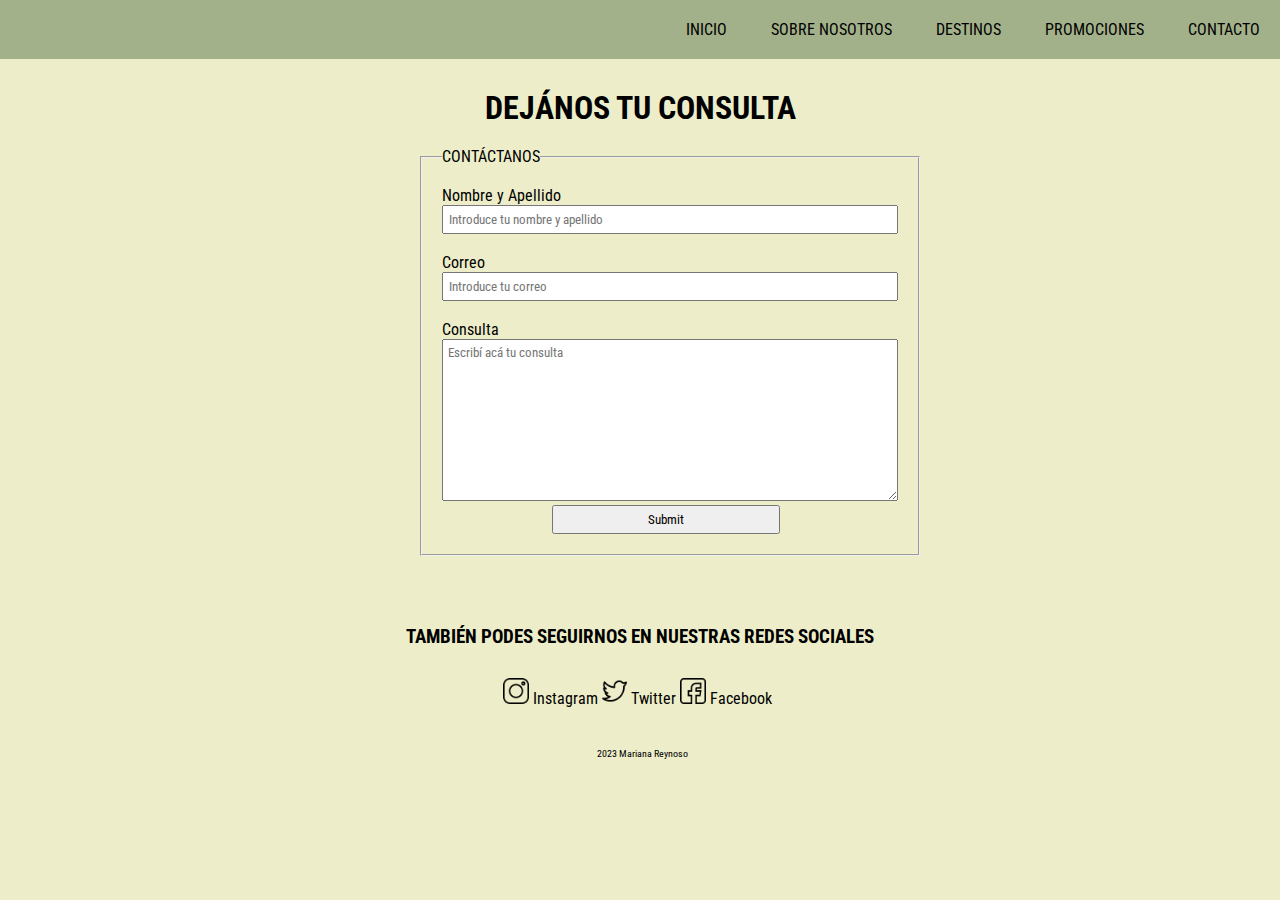
<file: pages/contacto.html>
<!DOCTYPE html>
<html lang="en">
<head>
    <meta charset="UTF-8">
    <meta name="viewport" content="width=device-width, initial-scale=1.0">
    <link rel="preconnect" href="https://fonts.googleapis.com">
    <link rel="preconnect" href="https://fonts.gstatic.com" crossorigin>
    <link href="https://fonts.googleapis.com/css2?family=Roboto+Condensed:wght@300&display=swap" rel="stylesheet">
    <link href="https://cdn.jsdelivr.net/npm/bootstrap@5.3.0/dist/css/bootstrap.min.css" rel="stylesheet" integrity="sha384-9ndCyUaIbzAi2FUVXJi0CjmCapSmO7SnpJef0486qhLnuZ2cdeRhO02iuK6FUUVM" crossorigin="anonymous">
    <link rel="stylesheet" href="../css/style.css">
    <title>Cottage Turismo</title>
</head>
<body>
    <header>
        <nav class="menu">
            <ul class="nav-underline">
                <li class="nav-item">
                  <a class="nav-link" aria-current="page" href="../index.html">INICIO</a>
                </li>
                <li class="nav-item">
                  <a class="nav-link" href="./sobrenosotros.html">SOBRE NOSOTROS</a>
                </li>
                <li class="nav-item">
                  <a class="nav-link" href="./destinos.html">DESTINOS</a>
                </li>
                <li class="nav-item">
                  <a class="nav-link" href="./promociones.html">PROMOCIONES</a>
                </li>
                <li class="nav-item">
                    <a class="nav-link active" href="./contacto.html">CONTACTO</a>
                </li>
            </ul>
        </nav>
    </header>

    <main>
        <h1>DEJÁNOS TU CONSULTA</h1>
    
        <form action="" class="">
            <fieldset>
                <legend>CONTÁCTANOS</legend>
            
                <div>
                    <label for="name">Nombre y Apellido</label>
                    <input type="text" placeholder="Introduce tu nombre y apellido">
                </div>
                <br>
            
                <div>
                    <label for="email">Correo</label>
                    <input type="email" placeholder="Introduce tu correo">
                </div>
                <br>

                <div>
                    <label for="message">Consulta</label>
                    <textarea name="" id="" cols="60" rows="10" placeholder="Escribí acá tu consulta"></textarea>
                </div>
           
                <div>
                    <input class="boton" type="submit">
                </div>            
            </fieldset>
        </form>

        <h3>TAMBIÉN PODES SEGUIRNOS EN NUESTRAS REDES SOCIALES</h3>

        <div class="contacto">
            <a href="https://www.instagram.com/">
                <img class= "iconos" src="../assets/iconos/instagram.png" alt="">
                Instagram
            </a>
            <a href="https://twitter.com/?lang=es">
                <img class="iconos" src="../assets/iconos/twitter.png" alt="">
                Twitter
            </a>
            <a href="https://www.facebook.com">
                <img class="iconos" src="../assets/iconos/facebook.png" alt="">
                Facebook
            </a>
        </div>      
    </main>

    <footer>
        2023 Mariana Reynoso
    </footer>

    <script src="https://cdn.jsdelivr.net/npm/bootstrap@5.3.0/dist/js/bootstrap.bundle.min.js" integrity="sha384-geWF76RCwLtnZ8qwWowPQNguL3RmwHVBC9FhGdlKrxdiJJigb/j/68SIy3Te4Bkz" crossorigin="anonymous"></script>
</body>
</html>
</file>
<file: css/style.css>
/*RESET*/
*{
    margin: 0;
    padding: 0;
    box-sizing: border-box;
    font-family: 'Roboto Condensed', sans-serif;
}

/*GENERAL*/
body{
    width: 98,5vw;
    height: 98vh;
    margin: 0;
    padding: 0;
    background-color: #edeec9;
    align-items: center;
}

.menu{
    background-color: #A3B18A;
    margin-top: 0;
    position: static;
    top: 10px;
}

.menu ul {
    text-align: right;
}

.menu ul li{
    margin: 10px;
    padding: 10px;
    display: inline-block;
}

a{
    text-decoration: none;
    color: black;
}

a:hover{
    font-weight: bold;
    border-color: #edeec9
}

main h1{
    margin-top: 30px;
    text-align: center;
}

footer{
    margin-top: 80px;
    margin-bottom: 5px;
    margin-left: 5px;
    text-align: center;
    font-size: 10px;
}

/*INDEX*/
.slide{
    transition: 2s;
}
.carousel-item{
    width: 1200px;
    height: 300px;
    margin-top: 10px; 
    margin-bottom: 15px;
    margin-left: 80px;
    justify-content: center;
    object-fit: cover;
}

main h2{
    margin-top: 50px;
    text-align: center;
}

main h3{
    margin-top: 70px;
    margin-bottom: 30px;
    text-align: center;
}

main p{
    margin: 10px 35px;
    text-align: justify;
}

.box-imagen{
    display: flex;
    justify-content: center;
}

.casa{
    width: 400px;
    height: 300px;
    object-fit: cover;
    margin-top: 3%;
    margin-bottom: 0;
    margin-left: 3%;
    margin-right: 3%;
    cursor: pointer;  
    display: flex;
}

.casa:hover{
    transform: scale(1.05);
    transition: 0.3s;
    box-shadow: 0px 13px 30px -3px rgb(61, 60, 60);
}

.box-texto{
    margin-top: -4%;
    margin-right: 1%;
    margin-left: 2%;
    text-align: center;
    display: flex;
    justify-content: space-around;
}

.opciones{
    margin-left: 10%;
}

.opciones2{
    margin-left: 3%;
}

/*SOBRE NOSOTROS*/
.container{
    height: 100vh;
    display: grid;
    grid-template-columns: repeat(2 1fr);
    grid-template-rows: repeat(2 2fr);
    justify-content: center;
    align-items: center;

    grid-template-areas: 
    "main section"
    "main section";
}

main p{
    display: inline-block;
    justify-content: center;
}

.sobren{
    margin-bottom: 20px;
    margin-left: 10px;
    margin-right: 10px;
    width: 500px;
    justify-content: center;
    align-items: center;
}

#parrafo1{
    margin-top: 60px;
}

#ultimo{
    margin-top: 10px;
}

section{
    margin: 0;
    width: 300px;

}
.casa2{
    width: 400px;
    height: 500px;
    position: relative;
    top: 60px;
    left: 100px;  
    right: 50px;
}

/*DESTINOS*/
.container2{
    display: grid;
    grid-template-columns: auto auto;
    grid-auto-rows: auto auto;
    justify-content: center;

    grid-template-areas: 
    "main-titulo main-titulo"
    "section-uno section-dos"
    "section-tres section-cuatro"
    "footer footer";

    gap: 10px;
}

.main-titulo{
    grid-area: main-titulo;
}

.main-titulo h1{
    margin-top: 0;
    margin-bottom: 0;
}

.destino{
    width: 330px;
    height: 270px;
    margin: 15px;
}

.section-uno{
    grid-area: section-uno;
}

.section-dos{
    grid-area: section-dos;
}

.section-tres{
    grid-area: section-tres;
}

.section-cuatro{
    grid-area: section-cuatro;
}

.destino-img{
    width: 330px;
    height: 270px;
    object-fit: cover;
    justify-content: center;
    align-items: center;
    cursor: pointer;
}

.destino-img:hover{
    transform: scale(1.05);
    transition: 0.1s;
    box-shadow: 0px 10px 30px -1px rgb(61, 60, 60);
}

.subtitulo{
    margin-top: 1%;
    text-align: center;
    font-size: 24px;
}

.subtitulo2 {
    margin-top: -2%;
    margin-left: auto;
    text-align: right;
}

footer{
    margin-top: 40px;
    grid-area: footer;
}

/*PROMOCIONES*/
.promociones img{
    width: 800px;
    height: 250px;
    object-fit: cover;
}

.casa5{
    margin-top: 2%;
    margin-left: 20%;
    margin-bottom: 5%;
    cursor: pointer;
    transition: .5s;
}

.casa5:hover{
    transform: scale(1.02);
    box-shadow: 0px 15px 30px -3px rgb(61, 60, 60);
}

/*CONTACTO*/
form fieldset{
    margin: 20px 420px;
    padding: 20px;
    width: 500px;
}

input, textarea{
    width: 100%;
    padding: 5px;
}

.boton{
    width: 50%;
    margin-left: 110px;
}

.contacto {
    margin-left: -5px;
    text-align: center; 
}

.iconos{
    width: 2%;
    margin: 0;
    padding: 0;
}

/*MEDIA QUERIES CELULAR*/
@media screen and (max-width: 767px) {
    /* GENERAL */
    .menu ul {
        display: flex;
        justify-content: center;
        text-align: center;
    }

    .menu ul li {
        font-size: 10px;
        text-align: center;
    }

    footer{
        display: flex;
        justify-content: center;
        align-items: flex-end;
    }

    /* INDEX */
    main .carousel{
        display: none;
    }

    main .box-imagen{
        display: block;
    }

    main .box-texto{
        display: none;
    }

    .casa:hover{
        box-shadow: none;
        transform: none;
    }

    /* SOBRE NOSOTROS */
    .container{
        width: 400px;
        margin-left: 2px;
        display: block;
        text-align: justify;
    }

    main h1{
        text-align: center;
    }

    main p{
        text-align: justify;
        font-size: 15px;
    }

    #parrafo1{
        margin-top: 30px;
    }

    .casa2{
        display: none;
    }
    
}
</file>
